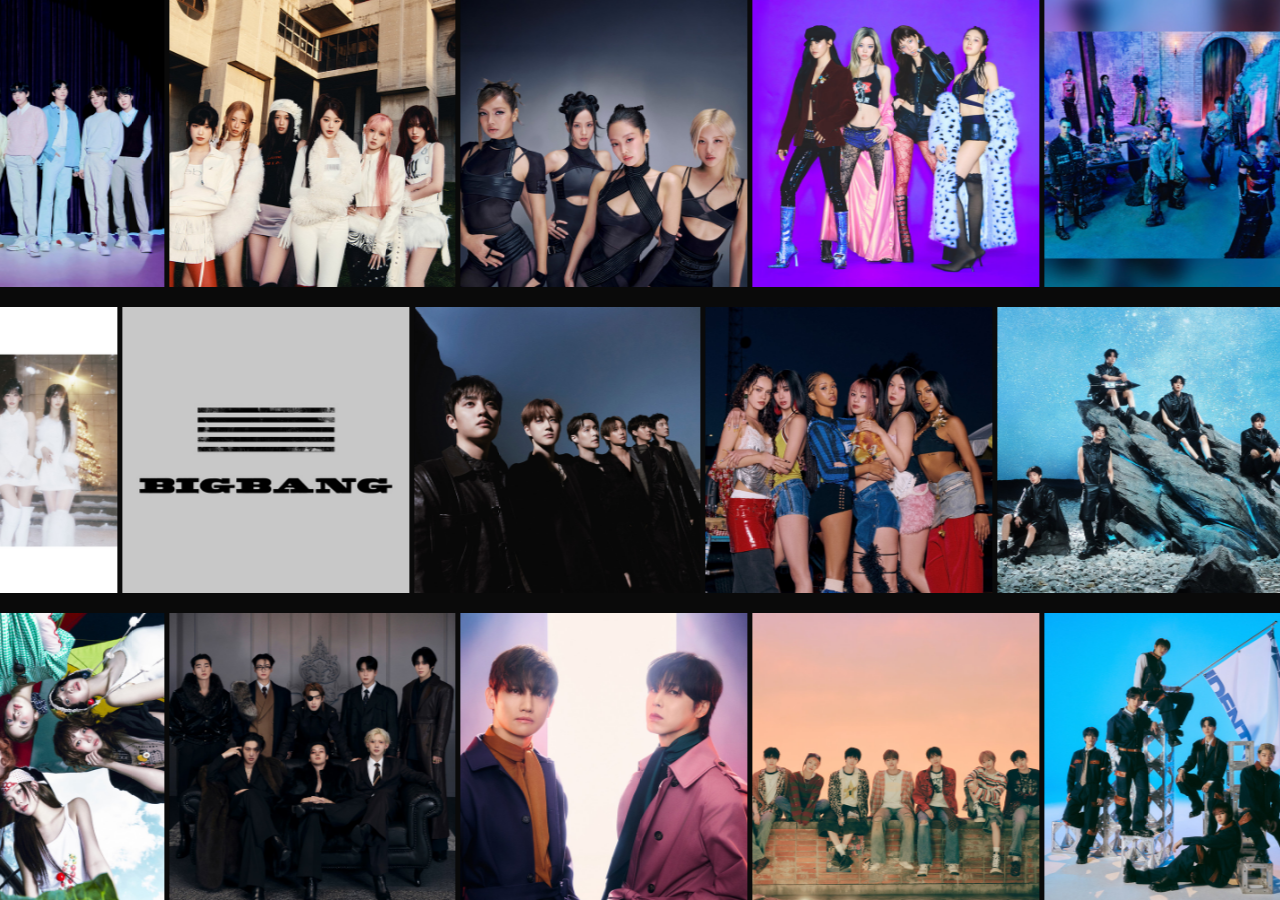
<file: index.html>
<!DOCTYPE html>
<html lang="ko">
<head>
  <meta charset="UTF-8" />
  <meta name="viewport" content="width=device-width, initial-scale=1.0" />
  <title>Celeb Power Metric — Hero Section</title>
  <link rel="stylesheet" href="style.css" />
</head>
<body style="background:#0a0a0a">

  <section class="cpm-hero" aria-label="Celeb Power Metric 인트로">

    <svg class="cpm-hero__grid" viewBox="0 0 1000 640" preserveAspectRatio="none" aria-hidden="true">
      <defs>
        <pattern id="cpmGrid" width="60" height="60" patternUnits="userSpaceOnUse">
          <path d="M 60 0 L 0 0 0 60" fill="none" stroke="currentColor" stroke-width="0.5"/>
        </pattern>
      </defs>
      <rect width="1000" height="640" fill="url(#cpmGrid)"/>
    </svg>

    <div class="cpm-hero__stage" id="cpm-stage"></div>

    <div class="cpm-hero__marquee-wrap" id="cpm-marquee"></div>

    <div class="cpm-hero__question" data-q="0">
      <div class="cpm-hero__q-inner">
        <h2 class="cpm-hero__q-text"><span style="white-space:nowrap">내 최애,</span><br><span style="white-space:nowrap">얼마나 인기 있을까?</span></h2>
      </div>
    </div>
    <div class="cpm-hero__question" data-q="1">
      <div class="cpm-hero__q-inner">
        <h2 class="cpm-hero__q-text">평판부터 상승세까지 한눈에</h2>
      </div>
    </div>
    <div class="cpm-hero__question" data-q="2">
      <div class="cpm-hero__q-inner">
        <h2 class="cpm-hero__q-text"><span style="white-space:nowrap">수많은 데이터를</span><br><span style="white-space:nowrap">이제 한 곳에서</span></h2>
      </div>
    </div>

    <div class="cpm-hero__final" id="cpm-final">
      <div class="cpm-hero__final-line1" id="cpm-line1" aria-label="셀럽의 모든 데이터를 지금 바로 확인해보세요"></div>
      <div class="cpm-hero__final-line2" id="cpm-line2" aria-label="Celeb power metric"></div>
      <div class="cpm-hero__scroll-indicator" id="cpm-scroll-indicator" aria-hidden="true">
        <div class="cpm-hero__scroll-arrows">
          <span>▼</span>
          <span>▼</span>
          <span>▼</span>
          <span>▼</span>
          <span>▼</span>
          <span>▼</span>
        </div>
        <span class="cpm-hero__scroll-text">scroll down to explore</span>
      </div>
    </div>

    <div class="cpm-hero__progress" id="cpm-progress" aria-hidden="true">
      <div class="cpm-hero__progress-bar"><div class="cpm-hero__progress-fill"></div></div>
      <div class="cpm-hero__progress-bar"><div class="cpm-hero__progress-fill"></div></div>
      <div class="cpm-hero__progress-bar"><div class="cpm-hero__progress-fill"></div></div>
      <div class="cpm-hero__progress-bar"><div class="cpm-hero__progress-fill"></div></div>
    </div>

  </section>

  <script src="hero.js"></script>
</body>
</html>
</file>
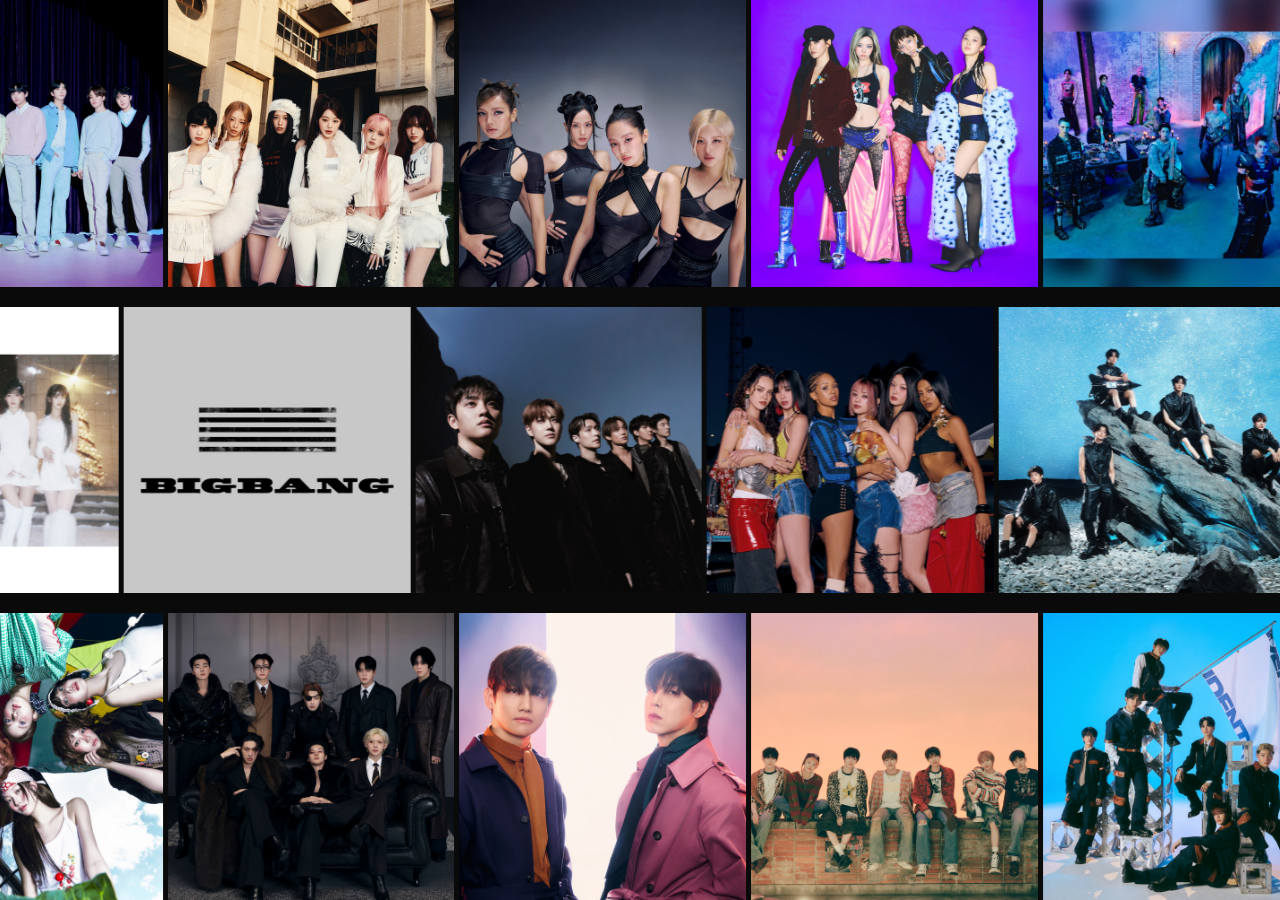
<file: 0) hero section/index.html>
<!DOCTYPE html>
<html lang="ko">
<head>
  <meta charset="UTF-8" />
  <meta name="viewport" content="width=device-width, initial-scale=1.0" />
  <title>Celeb Power Metric — Hero Section</title>
  <link rel="stylesheet" href="style.css" />
</head>
<body style="background:#0a0a0a">

  <section class="cpm-hero" aria-label="Celeb Power Metric 인트로">

    <svg class="cpm-hero__grid" viewBox="0 0 1000 640" preserveAspectRatio="none" aria-hidden="true">
      <defs>
        <pattern id="cpmGrid" width="60" height="60" patternUnits="userSpaceOnUse">
          <path d="M 60 0 L 0 0 0 60" fill="none" stroke="currentColor" stroke-width="0.5"/>
        </pattern>
      </defs>
      <rect width="1000" height="640" fill="url(#cpmGrid)"/>
    </svg>

    <div class="cpm-hero__stage" id="cpm-stage"></div>

    <div class="cpm-hero__marquee-wrap" id="cpm-marquee"></div>

    <div class="cpm-hero__question" data-q="0">
      <div class="cpm-hero__q-inner">
        <h2 class="cpm-hero__q-text"><span style="white-space:nowrap">내 최애,</span><br><span style="white-space:nowrap">얼마나 인기 있을까?</span></h2>
      </div>
    </div>
    <div class="cpm-hero__question" data-q="1">
      <div class="cpm-hero__q-inner">
        <h2 class="cpm-hero__q-text">평판부터 상승세까지 한눈에</h2>
      </div>
    </div>
    <div class="cpm-hero__question" data-q="2">
      <div class="cpm-hero__q-inner">
        <h2 class="cpm-hero__q-text">수많은 데이터를 이제 한 곳에서</h2>
      </div>
    </div>

    <div class="cpm-hero__final" id="cpm-final">
      <div class="cpm-hero__final-line1" id="cpm-line1" aria-label="셀럽의 모든 데이터를 지금 바로 확인해보세요"></div>
      <div class="cpm-hero__final-line2" id="cpm-line2" aria-label="Celeb power metric"></div>
      <div class="cpm-hero__scroll-indicator" id="cpm-scroll-indicator" aria-hidden="true">
        <div class="cpm-hero__scroll-arrows">
          <span>▼</span>
          <span>▼</span>
          <span>▼</span>
          <span>▼</span>
          <span>▼</span>
          <span>▼</span>
        </div>
        <span class="cpm-hero__scroll-text">scroll down to explore</span>
      </div>
    </div>

    <div class="cpm-hero__progress" id="cpm-progress" aria-hidden="true">
      <div class="cpm-hero__progress-bar"><div class="cpm-hero__progress-fill"></div></div>
      <div class="cpm-hero__progress-bar"><div class="cpm-hero__progress-fill"></div></div>
      <div class="cpm-hero__progress-bar"><div class="cpm-hero__progress-fill"></div></div>
      <div class="cpm-hero__progress-bar"><div class="cpm-hero__progress-fill"></div></div>
    </div>

  </section>

  <script src="hero.js"></script>
</body>
</html>
</file>
<file: style.css>
/* ============================================================
   Celeb Power Metric — Hero Section
   ============================================================ */

* { margin: 0; padding: 0; box-sizing: border-box; }

html, body {
  background: #0a0a0a;
  color: #fff;
  font-family: -apple-system, BlinkMacSystemFont, 'Segoe UI', Roboto,
    'Helvetica Neue', Arial, 'Noto Sans KR', sans-serif;
  overflow: hidden;
  height: 100%;
}

/* ─── 히어로 (뷰포트 고정) ─────────────────────────────── */

.cpm-hero {
  position: fixed;
  inset: 0;
  background: #0a0a0a;
  overflow: hidden;
}

/* 배경 그리드 — opacity는 JS 제어 (0에서 시작) */
.cpm-hero__grid {
  position: absolute;
  inset: 0;
  width: 100%;
  height: 100%;
  opacity: 0;
  color: #1a1a1a;
  pointer-events: none;
  will-change: opacity;
}

/* 타일 무대 */
.cpm-hero__stage {
  position: absolute;
  inset: 0;
}

.cpm-hero__tile {
  position: absolute;
  left: 50%;
  top: 50%;
  border-radius: 0;
  opacity: 0;
  transform: translate(-50%, -50%) scale(0.1);
  will-change: transform, opacity;
  pointer-events: none;
  overflow: hidden;
  background: #1a1a1a;
}

.cpm-hero__tile img {
  width: 100%;
  height: 100%;
  object-fit: cover;
  display: block;
}

/* 질문 텍스트 */
.cpm-hero__question {
  position: absolute;
  inset: 0;
  display: flex;
  align-items: center;
  justify-content: center;
  opacity: 0;
  pointer-events: none;
  z-index: 15;
}

.cpm-hero__q-inner {
  text-align: center;
  max-width: min(92vw, 900px);
  padding: 48px 72px;
  background: radial-gradient(ellipse 100% 100% at 50% 50%,
    rgba(10,10,10,0.82) 30%, transparent 100%);
}

.cpm-hero__q-text {
  font-size: clamp(22px, 3vw, 36px);
  font-weight: 500;
  color: #fff;
  letter-spacing: -0.8px;
  line-height: 1.25;
  margin: 0;
}

/* 파이널 (4컷) */
.cpm-hero__final {
  position: absolute;
  inset: 0;
  display: flex;
  flex-direction: column;
  align-items: center;
  justify-content: center;
  opacity: 0;
  pointer-events: none;
  z-index: 20;
}

.cpm-hero__final-line1,
.cpm-hero__final-line2 {
  text-align: center;
  white-space: nowrap;
  margin: 0;
}

.cpm-hero__final-line1 {
  font-size: clamp(16px, 2vw, 24px);
  color: rgba(255, 255, 255, 0.8);
  letter-spacing: -0.3px;
  margin-bottom: 8px;
}

.cpm-hero__final-line2 {
  font-size: clamp(36px, 5.5vw, 60px);
  color: #fff;
  letter-spacing: -1.2px;
}

.cpm-hero__char-mask {
  display: inline-block;
  overflow: hidden;
  vertical-align: top;
  line-height: 1.1;
}

.cpm-hero__char-mask > span {
  display: inline-block;
  transform: translateY(100%);
  will-change: transform;
}


/* 스크롤 인디케이터 */
.cpm-hero__scroll-indicator {
  position: absolute;
  bottom: 40px;
  left: 50%;
  transform: translateX(-50%) translateY(20px);
  display: flex;
  flex-direction: column;
  align-items: center;
  gap: 10px;
  opacity: 0;
  transition: opacity 0.5s, transform 0.3s;
}

.cpm-hero__scroll-arrows {
  display: flex;
  flex-direction: column;
  align-items: center;
  gap: 1px;
}

.cpm-hero__scroll-arrows span {
  font-size: 9px;
  color: #fff;
  opacity: 0.15;
  animation: cpm-arrow-wave 1.5s ease-in-out infinite;
}

.cpm-hero__scroll-arrows span:nth-child(2) { animation-delay: 0.15s; }
.cpm-hero__scroll-arrows span:nth-child(3) { animation-delay: 0.30s; }
.cpm-hero__scroll-arrows span:nth-child(4) { animation-delay: 0.45s; }
.cpm-hero__scroll-arrows span:nth-child(5) { animation-delay: 0.60s; }
.cpm-hero__scroll-arrows span:nth-child(6) { animation-delay: 0.75s; }

@keyframes cpm-arrow-wave {
  0%, 100% { opacity: 0.12; transform: translateY(-1px); }
  50%       { opacity: 0.7;  transform: translateY(2px);  }
}

.cpm-hero__scroll-text {
  font-size: 13px;
  letter-spacing: 2px;
  color: rgba(255, 255, 255, 0.35);
  text-transform: lowercase;
}

.cpm-hero__final.is-visible { pointer-events: auto; }

/* 진행 인디케이터 — opacity는 JS 제어 (0에서 시작) */
.cpm-hero__progress {
  position: absolute;
  top: 28px;
  left: 50%;
  transform: translateX(-50%);
  display: flex;
  gap: 4px;
  z-index: 30;
  opacity: 0;
  transition: opacity 0.6s;
}

.cpm-hero__progress-bar {
  width: 18px;
  height: 1px;
  background: rgba(255, 255, 255, 0.04);
  border-radius: 1px;
  overflow: hidden;
  position: relative;
}

.cpm-hero__progress-fill {
  position: absolute;
  inset: 0;
  background: rgba(255, 255, 255, 0.25);
  transform-origin: left;
  transform: scaleX(0);
}

/* ─── 마키 (스크롤 전 초기 화면) ─────────────────────────── */
.cpm-hero__marquee-wrap {
  position: absolute;
  inset: 0;
  display: flex;
  flex-direction: column;
  gap: 20px;
  z-index: 5;
  overflow: hidden;
  pointer-events: none;
  will-change: opacity;
}

.cpm-hero__marquee-row {
  flex: 1;
  overflow: hidden;
}

.cpm-hero__marquee-track {
  display: flex;
  gap: 5px;
  height: 100%;
  will-change: transform;
}

.cpm-hero__marquee-item {
  flex-shrink: 0;
  height: 100%;
  overflow: hidden;
}

.cpm-hero__marquee-item img {
  width: 100%;
  height: 100%;
  object-fit: cover;
  display: block;
}


/* 접근성 */
@media (prefers-reduced-motion: reduce) {
  .cpm-hero__final { opacity: 1 !important; pointer-events: auto !important; }
  .cpm-hero__char-mask > span { transform: translateY(0) !important; }
  .cpm-hero__cta { opacity: 1 !important; transform: none !important; }
  .cpm-hero__final-sub { opacity: 1 !important; }
}
</file>
<file: 0) hero section/style.css>
/* ============================================================
   Celeb Power Metric — Hero Section
   ============================================================ */

* { margin: 0; padding: 0; box-sizing: border-box; }

html, body {
  background: #0a0a0a;
  color: #fff;
  font-family: -apple-system, BlinkMacSystemFont, 'Segoe UI', Roboto,
    'Helvetica Neue', Arial, 'Noto Sans KR', sans-serif;
  overflow: hidden;
  height: 100%;
}

/* ─── 히어로 (뷰포트 고정) ─────────────────────────────── */

.cpm-hero {
  position: fixed;
  inset: 0;
  background: #0a0a0a;
  overflow: hidden;
}

/* 배경 그리드 — opacity는 JS 제어 (0에서 시작) */
.cpm-hero__grid {
  position: absolute;
  inset: 0;
  width: 100%;
  height: 100%;
  opacity: 0;
  color: #1a1a1a;
  pointer-events: none;
  will-change: opacity;
}

/* 타일 무대 */
.cpm-hero__stage {
  position: absolute;
  inset: 0;
}

.cpm-hero__tile {
  position: absolute;
  left: 50%;
  top: 50%;
  border-radius: 0;
  opacity: 0;
  transform: translate(-50%, -50%) scale(0.1);
  will-change: transform, opacity;
  pointer-events: none;
  overflow: hidden;
  background: #1a1a1a;
}

.cpm-hero__tile img {
  width: 100%;
  height: 100%;
  object-fit: cover;
  display: block;
}

/* 질문 텍스트 */
.cpm-hero__question {
  position: absolute;
  inset: 0;
  display: flex;
  align-items: center;
  justify-content: center;
  opacity: 0;
  pointer-events: none;
  z-index: 15;
}

.cpm-hero__q-inner {
  text-align: center;
  max-width: min(92vw, 900px);
  padding: 48px 72px;
  background: radial-gradient(ellipse 100% 100% at 50% 50%,
    rgba(10,10,10,0.82) 30%, transparent 100%);
}

.cpm-hero__q-text {
  font-size: clamp(22px, 3vw, 36px);
  font-weight: 500;
  color: #fff;
  letter-spacing: -0.8px;
  line-height: 1.25;
  margin: 0;
}

/* 파이널 (4컷) */
.cpm-hero__final {
  position: absolute;
  inset: 0;
  display: flex;
  flex-direction: column;
  align-items: center;
  justify-content: center;
  opacity: 0;
  pointer-events: none;
  z-index: 20;
}

.cpm-hero__final-line1,
.cpm-hero__final-line2 {
  text-align: center;
  white-space: nowrap;
  margin: 0;
}

.cpm-hero__final-line1 {
  font-size: clamp(16px, 2vw, 24px);
  color: rgba(255, 255, 255, 0.8);
  letter-spacing: -0.3px;
  margin-bottom: 8px;
}

.cpm-hero__final-line2 {
  font-size: clamp(36px, 5.5vw, 60px);
  color: #fff;
  letter-spacing: -1.2px;
}

.cpm-hero__char-mask {
  display: inline-block;
  overflow: hidden;
  vertical-align: top;
  line-height: 1.1;
}

.cpm-hero__char-mask > span {
  display: inline-block;
  transform: translateY(100%);
  will-change: transform;
}


/* 스크롤 인디케이터 */
.cpm-hero__scroll-indicator {
  position: absolute;
  bottom: 40px;
  left: 50%;
  transform: translateX(-50%) translateY(20px);
  display: flex;
  flex-direction: column;
  align-items: center;
  gap: 10px;
  opacity: 0;
  transition: opacity 0.5s, transform 0.3s;
}

.cpm-hero__scroll-arrows {
  display: flex;
  flex-direction: column;
  align-items: center;
  gap: 1px;
}

.cpm-hero__scroll-arrows span {
  font-size: 9px;
  color: #fff;
  opacity: 0.15;
  animation: cpm-arrow-wave 1.5s ease-in-out infinite;
}

.cpm-hero__scroll-arrows span:nth-child(2) { animation-delay: 0.15s; }
.cpm-hero__scroll-arrows span:nth-child(3) { animation-delay: 0.30s; }
.cpm-hero__scroll-arrows span:nth-child(4) { animation-delay: 0.45s; }
.cpm-hero__scroll-arrows span:nth-child(5) { animation-delay: 0.60s; }
.cpm-hero__scroll-arrows span:nth-child(6) { animation-delay: 0.75s; }

@keyframes cpm-arrow-wave {
  0%, 100% { opacity: 0.12; transform: translateY(-1px); }
  50%       { opacity: 0.7;  transform: translateY(2px);  }
}

.cpm-hero__scroll-text {
  font-size: 13px;
  letter-spacing: 2px;
  color: rgba(255, 255, 255, 0.35);
  text-transform: lowercase;
}

.cpm-hero__final.is-visible { pointer-events: auto; }

/* 진행 인디케이터 — opacity는 JS 제어 (0에서 시작) */
.cpm-hero__progress {
  position: absolute;
  top: 28px;
  left: 50%;
  transform: translateX(-50%);
  display: flex;
  gap: 4px;
  z-index: 30;
  opacity: 0;
  transition: opacity 0.6s;
}

.cpm-hero__progress-bar {
  width: 18px;
  height: 1px;
  background: rgba(255, 255, 255, 0.04);
  border-radius: 1px;
  overflow: hidden;
  position: relative;
}

.cpm-hero__progress-fill {
  position: absolute;
  inset: 0;
  background: rgba(255, 255, 255, 0.25);
  transform-origin: left;
  transform: scaleX(0);
}

/* ─── 마키 (스크롤 전 초기 화면) ─────────────────────────── */
.cpm-hero__marquee-wrap {
  position: absolute;
  inset: 0;
  display: flex;
  flex-direction: column;
  gap: 20px;
  z-index: 5;
  overflow: hidden;
  pointer-events: none;
  will-change: opacity;
}

.cpm-hero__marquee-row {
  flex: 1;
  overflow: hidden;
}

.cpm-hero__marquee-track {
  display: flex;
  gap: 5px;
  height: 100%;
  will-change: transform;
}

.cpm-hero__marquee-item {
  flex-shrink: 0;
  height: 100%;
  overflow: hidden;
}

.cpm-hero__marquee-item img {
  width: 100%;
  height: 100%;
  object-fit: cover;
  display: block;
}


/* 접근성 */
@media (prefers-reduced-motion: reduce) {
  .cpm-hero__final { opacity: 1 !important; pointer-events: auto !important; }
  .cpm-hero__char-mask > span { transform: translateY(0) !important; }
  .cpm-hero__cta { opacity: 1 !important; transform: none !important; }
  .cpm-hero__final-sub { opacity: 1 !important; }
}
</file>
